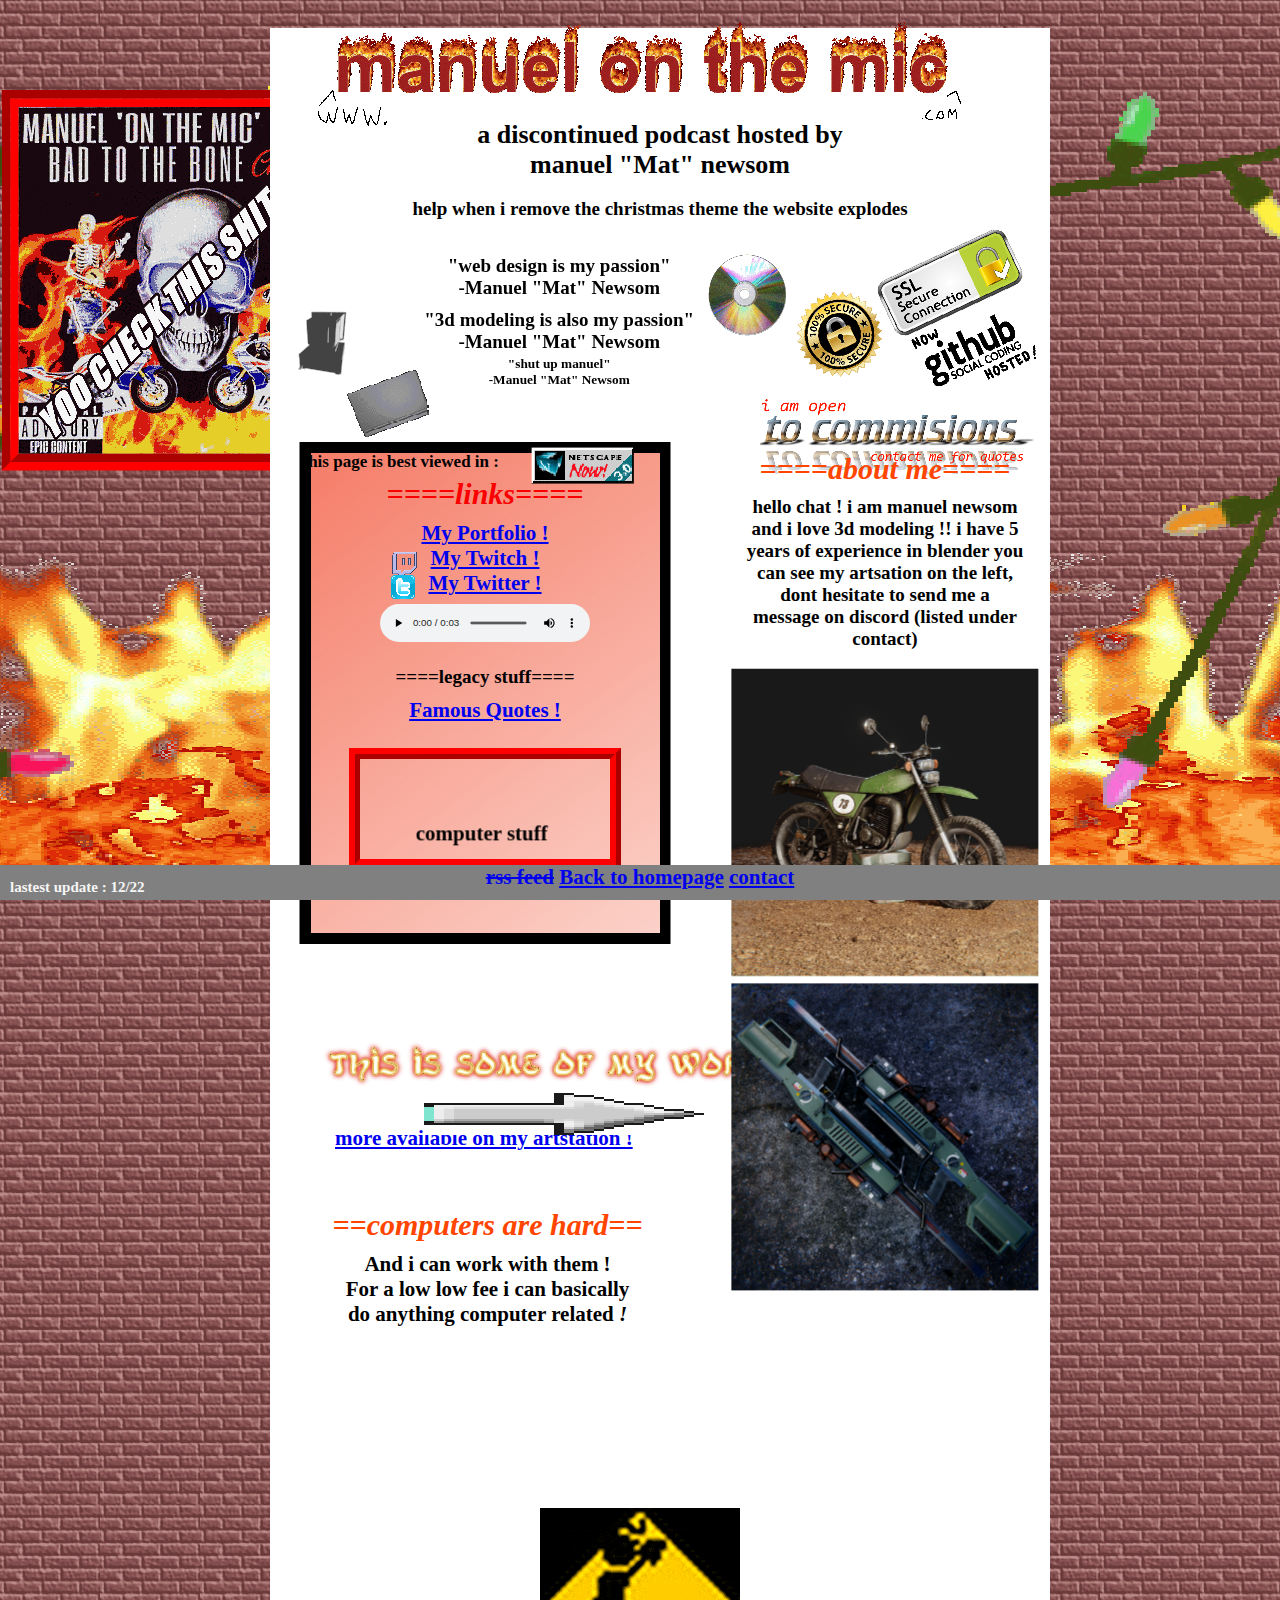
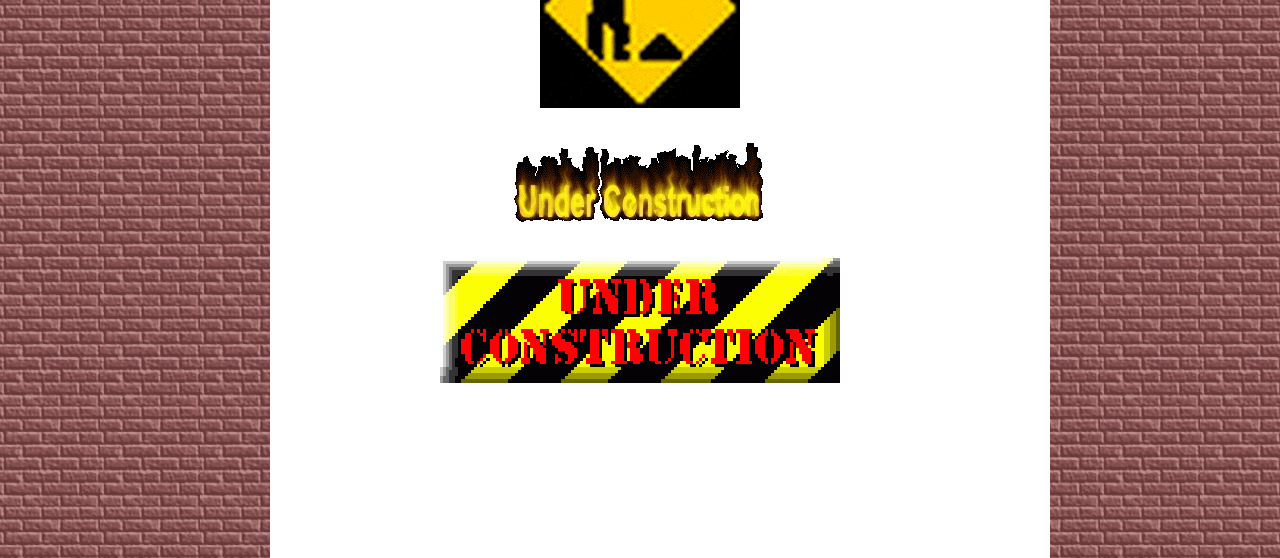
<file: index.html>
<!DOCTYPE html>
<html>

<head>
  <link href="style.css" rel="stylesheet">
  <link rel="shortcut icon" type="png" href="favicon.png" />
  <meta charset="utf-8">
  <title>Manuel On The Mic</title>
  <!-- Global site tag (gtag.js) - Google Analytics -->
  <script async src="https://www.googletagmanager.com/gtag/js?id=G-G5KHE1MGMR"></script>
  <script>
    window.dataLayer = window.dataLayer || [];

    function gtag() {
      dataLayer.push(arguments);
    }
    gtag('js', new Date());

    gtag('config', 'G-G5KHE1MGMR');
  </script>
  <script id="forcedesk">
    var viewMode = getCookie("view-mode");
    if (viewMode == "desktop") {
      viewport.setAttribute('content', 'width=1024');
    } else if (viewMode == "mobile") {
      viewport.setAttribute('content', 'width=1024');
    }
  </script>
</head>


<body>

  <div id="christmas">
    <!--do not remove--> 
    <img src="lights.gif" id="lights" width="1900" height="1500">
  </div>
  
  <!--
  <div id="halloween">
    <img src="1364571796hangingskeletonanimation-7.gif" style="left: 20%;scale: 200%;top: 10%;" alt="">
    <img src="935635457skeleton-animated-gif.gif" style="left: 90%;scale: 200%;top: 70%;" alt="">
    <img src="scaryhalloween-halloween-funny.gif" style="left: 20%;scale: 150%;top: 70%;border:2mm groove red ;" alt="">
    <img src="fantasma-ghost.gif" style="left: 90%;scale: 150%;top: 20%;border:2mm groove red ;" alt="">
  </div>
  --> 

  <div id="ad" style="position:absolute;left: 15%;scale: 10%;top: 10%;">
    <a href="https://www.youtube.com/watch?v=-4d0k8G4uXs">
    <img src="bad to the bone covers.png" style="border:45mm groove red;" alt="">
    </a>
  </div>

  <div id="foreground" ;>

    <div id="header">
      <h1>a discontinued podcast hosted by <br> manuel "Mat" newsom</h1>
      <p>help when i remove the christmas theme the website explodes </p>
    </div>

    <div id="sslsecure" ;>
      <img src="sslsecure.png">
    </div>
    <div id="github">
      <img src="now github hosted.png">
    </div>
    <div id="computergif" style="position: absolute;left: 5%;top: 12%;">
      <img src="desktopspin.gif" alt="">
      <img style="scale: 0.4;" src="laptopspin.gif" alt="">
      <img style="scale:0.2;transform: translate(189%, -250%);" src="cd.webp" alt="">
    </div>
    <div id="netscape" style="position: absolute;left: 1%;top: 19%;">
      <p style="color: black; font-size: 17px;">this page is best viewed in :<a
          href="https://www.google.com/chrome/"><img style="scale: 0.18; transform: translate(-100%,-240%);"
            src="netscape.gif" alt=""></a></p>
    </div>
    <img src="comisions.png" style="position: absolute;left: 45%;transform: scale(0.5);top: 15%;">

    <div style="text-align:center">
      <br>
      <div></div>
      <p style="text-align: center;transform: translate(-16%,0)">"web design is my passion" <br>
        -Manuel "Mat" Newsom
      <p style="text-align: center;transform: translate(-16%,0)">"3d modeling is also my passion" <br>
        -Manuel "Mat" Newsom
      <p style="text-align: center;transform: translate(-16%,-30%) scale(0.7)">"shut up manuel" <br>
        -Manuel "Mat" Newsom
      <div id="maintext">
        <br>
        <img src="cadre.png" style="z-index: -1;">
        <br>
        <p style="font-size: 30px; font-style: italic; color: rgb(250, 0, 0) ;">====links====</p>
        <a href="https://www.artstation.com/manuelonthemic">My Portfolio !</a><br>
        <a href="https://www.twitch.tv/manuelonthelive">My Twitch !</a><img
          style="transform: translate(-193px,-94px) scale(0.12) ;" src="twclogo.png"><br>
        <a href="https://twitter.com/manuelnewsom">My Twitter !<img
            style="transform: translate(-282px,-184px) scale(0.06) ;" src="twtlogo.png"> </a><br>
        <audio controls autoplay style="transform: scale(0.7); color: red">
          <source src="meat.mp3" type="audio/mpeg">
          Your browser does not support the audio element.
        </audio>
        <p>====legacy stuff====</p>
        <a href="famous-quotes.html">Famous Quotes !</a> <br />
        <br>
        <marquee direction="down" width="250" height="100" behavior="alternate" style="border:3mm ridge red ;">
          <marquee behavior="alternate">
            computer stuff
          </marquee>

        </marquee>

      </div>

      <div id="terciarytext">
        <div><img src="someofmywork.png" alt="this is some of my work"
            style="scale: 0.4; transform: translate(-0%, -100%);left: -120%;">
          <img src="arrow.gif" alt="arrow.gif" style="transform: scale(1,0.2) translate(-0%,-100%);left: 30%;">
        </div>
        <br>
        <br>
        <br>
        <a href="https://www.artstation.com/manuelonthemic">more available on my artstation !</a>
      </div>
      <div id="textfour">
        <p style="font-size: 30px; font-style: italic; color: orangered ;">==computers are hard==</p>
        And i can work with them ! <br>
        For a low low fee i can basically <br>
        do anything computer related <i>!</i>
      </div>

      <div id="secondarytext">
        <br>
        <p style="font-size: 30px; font-style: italic; color: orangered ;">====about me====</p>
        <p style="font-family:'Times New Roman', Times, serif">hello chat ! i am manuel newsom and i love 3d
          modeling !! i have 5 years of experience in
          blender you can see my artsation on the left, dont hesitate to send me a message on discord (listed
          under contact)</p>
        <div style="scale: 0.3;image-rendering: auto;"> <img style="image-rendering: auto;" src="render 4.png" alt="">
          <br>
          <img style="transform: translate(-50%,100%);image-rendering: auto;" src="thumbnail3low.png" alt="">
        </div>

      </div>
    </div>
  </div>

  <div id="logo">
    <img src="logo overlay.png" alt="logooverlay">
    <img src="manuel.gif" alt="logo">
    <!--<img src="helloween.png" style="scale: 40%;transform: translate(-492px,152px); z-index: 1;" alt="">--> 
  </div>

  <div style="margin-top: +0;">
    <img src="under construction text.gif" alt="under construction" style="margin-top: +1850px;">
    <img src="under construction.gif" alt="under construction" style="margin-top: +1500px;">
    <img src="fire-under-construction-animation.gif" alt="under construction" style="margin-top: +1700px;">
  </div>

</body>

<div id="footer" style="text-align: center;">
  <a href="rss.xml" style="text-decoration-line: line-through ;">rss feed</a>
  <a href="index.html">Back to homepage</a>
  <a href="contact.html">contact</a>
  <p style="position: fixed; left: 0%; bottom: -16%; color: whitesmoke; font-size: 15px;">lastest update : 12/22</p>
</div>

<div id="fire">
  <img src="fire2.gif" width="90%" height="800" style="bottom: -100%; position: absolute; z-index: 1">
  <img src="fire4.gif" width="110%" height="300" style="bottom: -100%;position: absolute; z-index: 1">
  <img src="fire3.gif" width="110%" height="400" style="bottom: -100%; position: absolute; z-index: 1">
  <img src="fire4.gif" width="110%" height="200" style="bottom: -100%;position: absolute; z-index: 1">
</div>


</html>
</file>
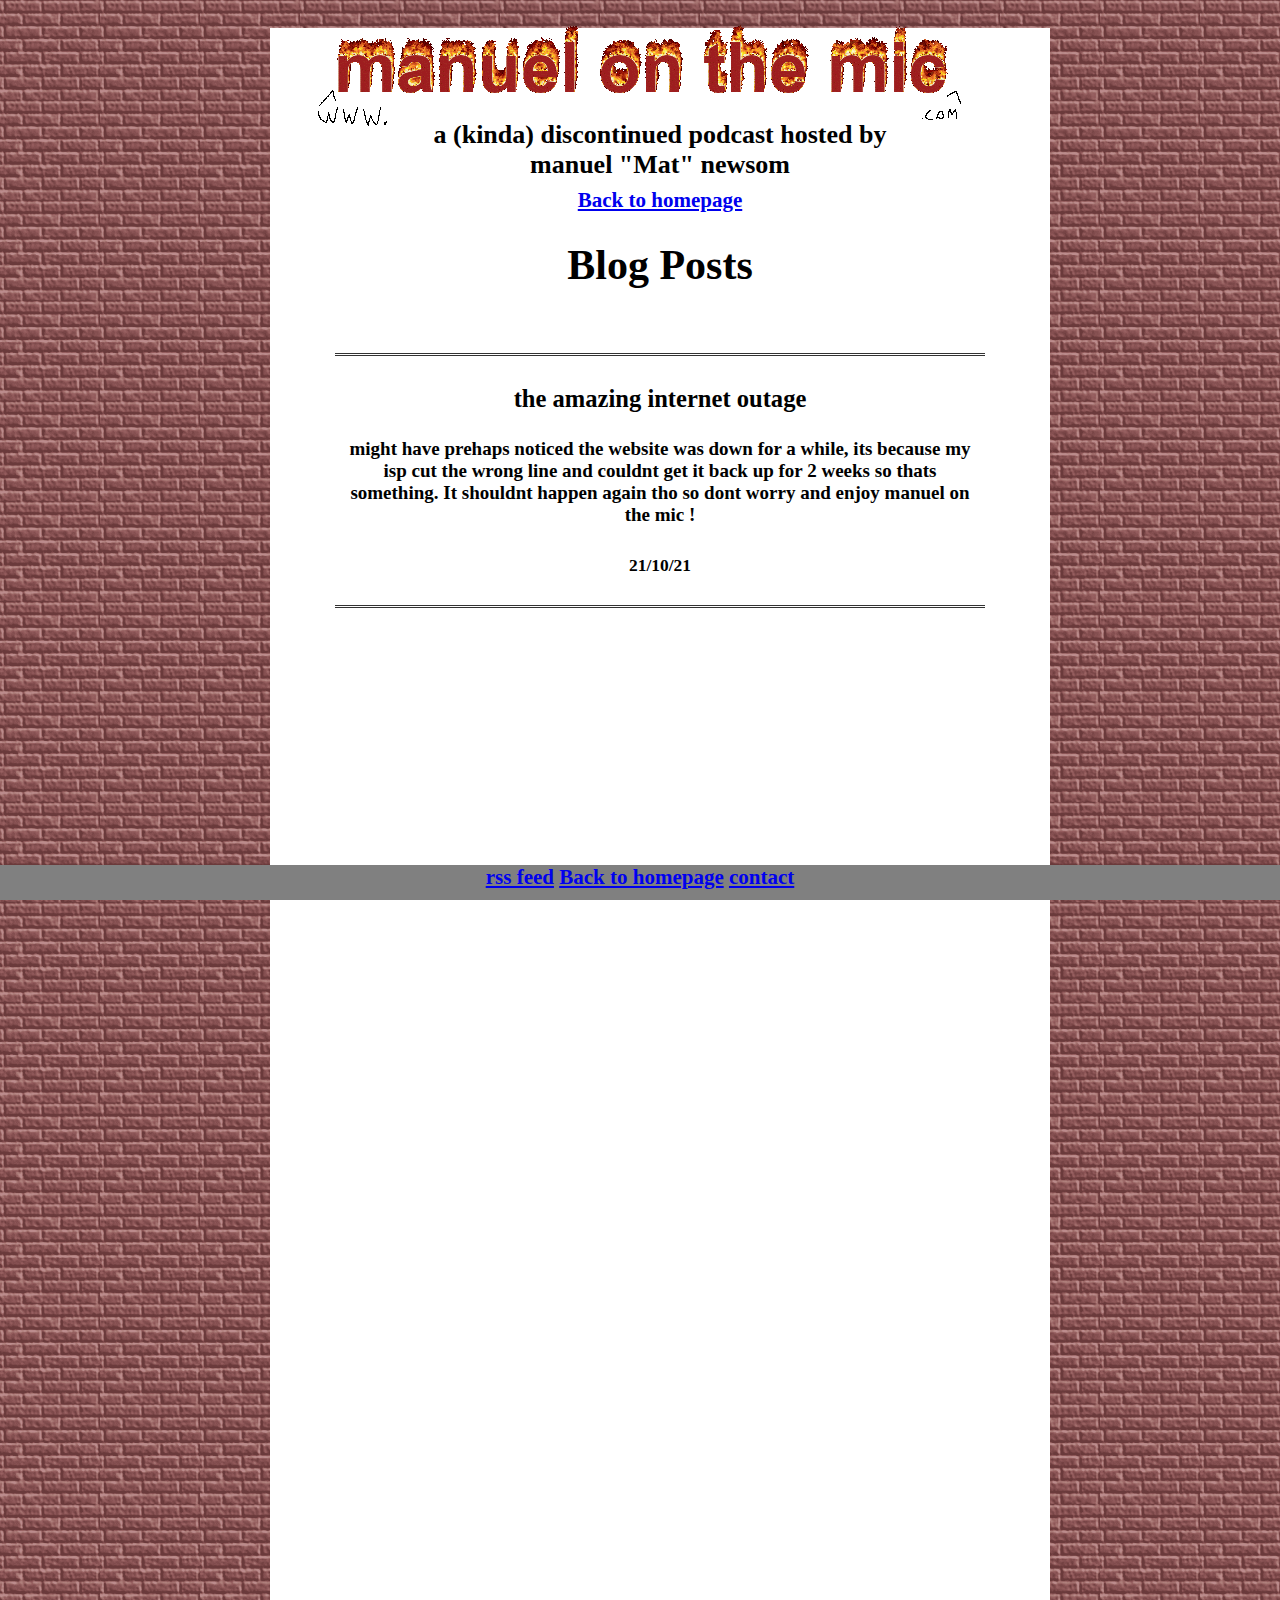
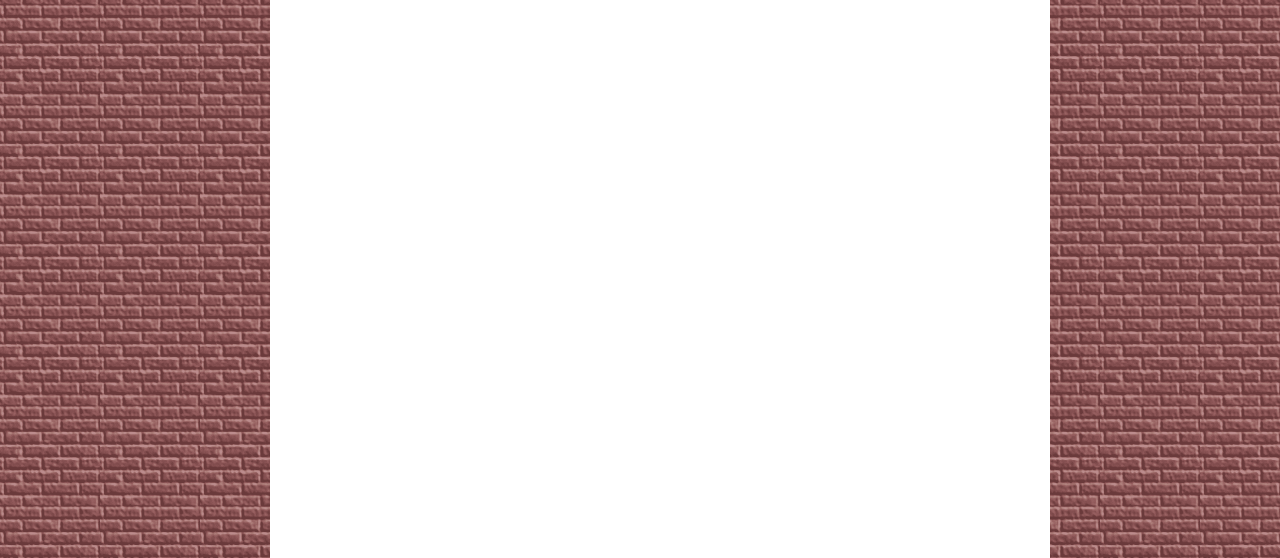
<file: blog.html>
<!DOCTYPE html>
<html>

<head>
  <link href="style.css" rel="stylesheet">
  <link rel="shortcut icon" type="png" href="favicon.png" />
  <meta charset="utf-8">
  <title>Manuel On The Mic</title>
</head>

<body>
  <div id=foreground>
    <div id="header">
      <h1>a (kinda) discontinued podcast hosted by <br> manuel "Mat" newsom</h1>
    </div>
    <div style="text-align:center">
      <a href="index.html">Back to homepage</a>
      <h1>Blog Posts</h1> <br>
      <hr>
      <h3>the amazing internet outage</h3>
      <p>might have prehaps noticed the website was down for a while, its because my isp cut the wrong line and couldnt get it back up for 2 weeks so thats something. It shouldnt happen again tho so dont worry and enjoy manuel on the mic !</p>
      <h5>21/10/21</h5>
      <hr>
    </div>
  </div>
  </div>
  <div id="logo">
    <img src="logo overlay.png" alt="logooverlay">
    <img src="manuel.gif" alt="logo">
  </div>
  <div id="footer" style="text-align: center;">
    <a href="rss.xml">rss feed</a>
    <a href="index.html">Back to homepage</a>
    <a href="contact.html">contact</a>
  </div>
</body>

</html>
</file>
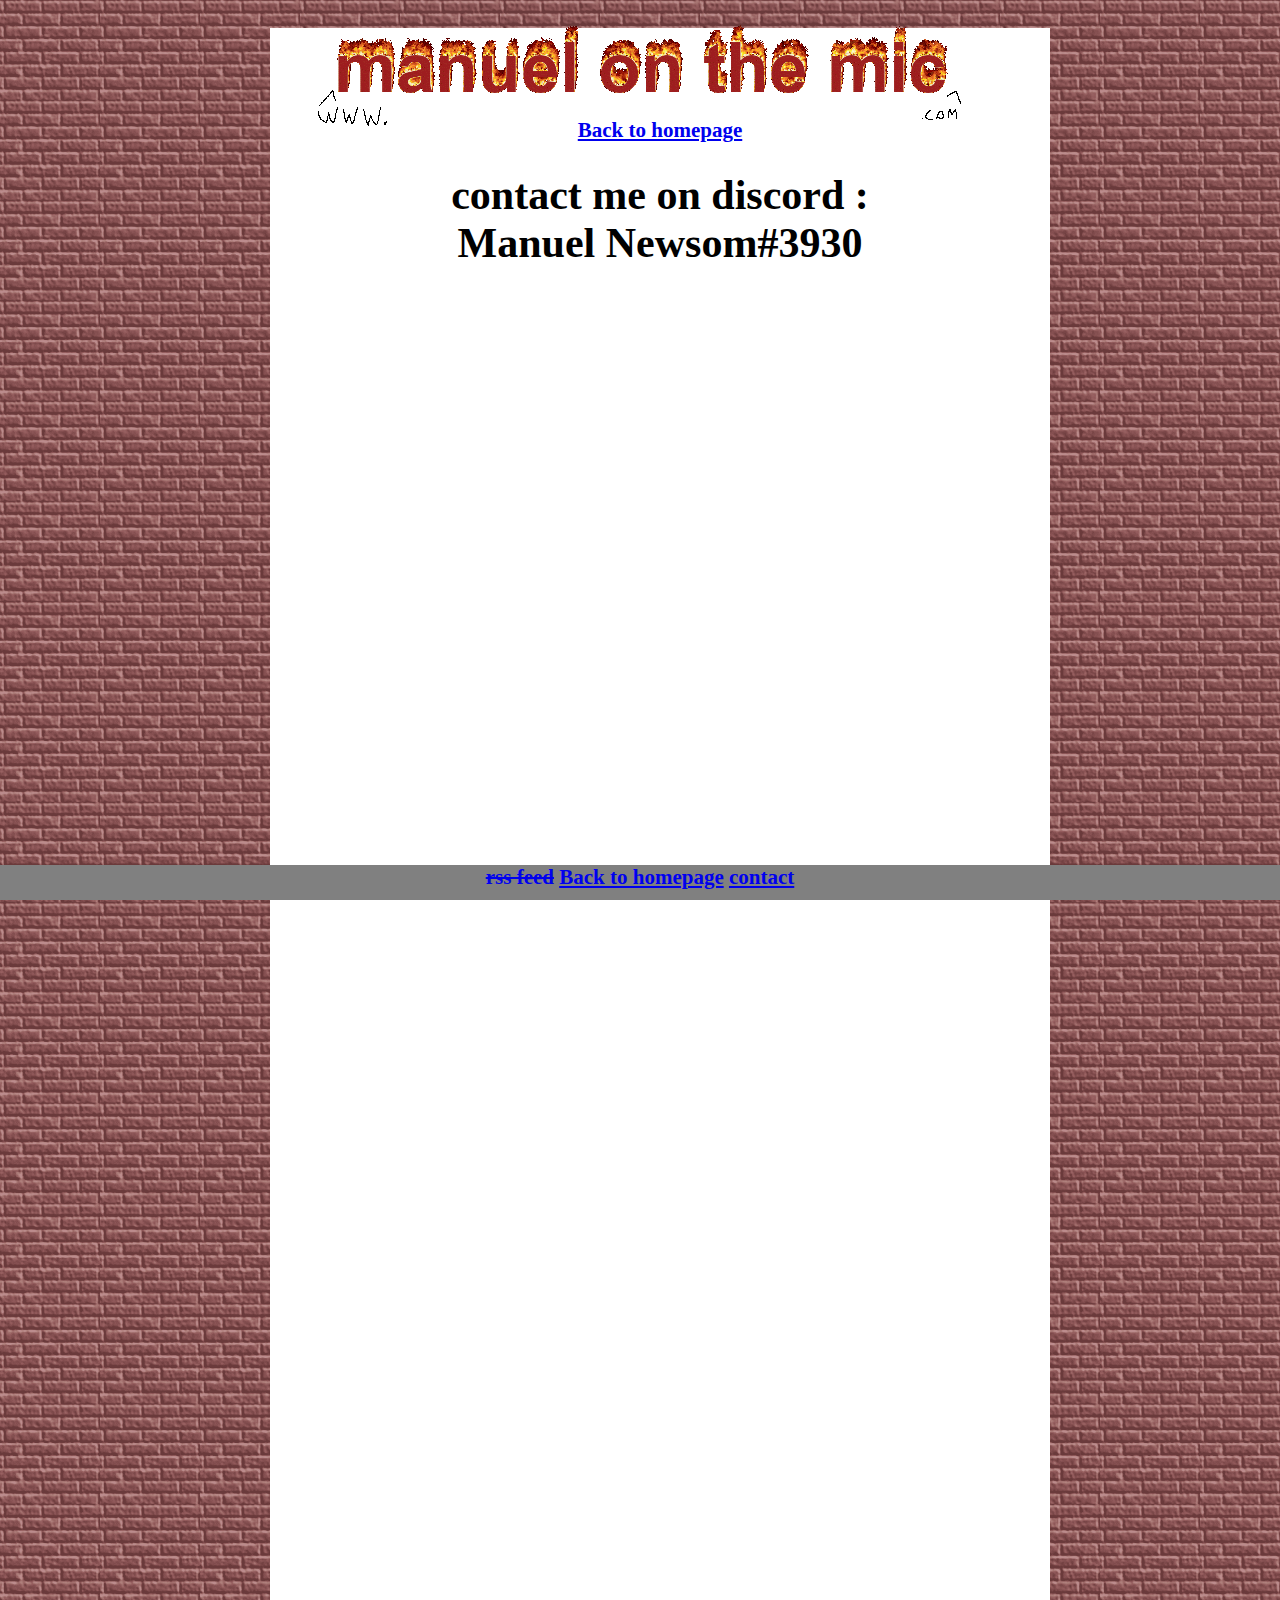
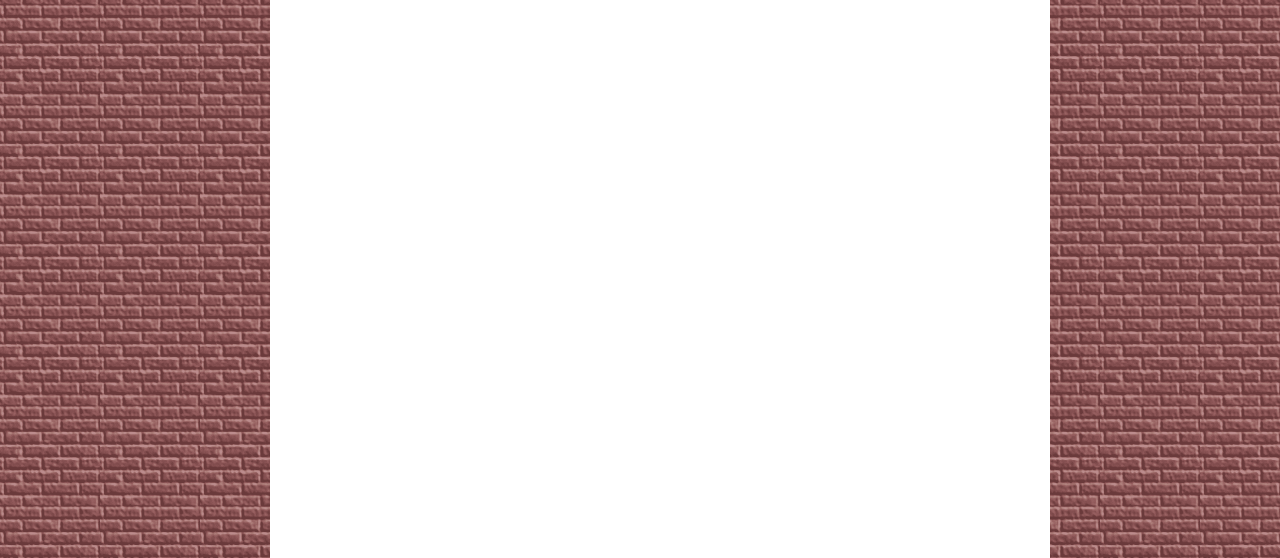
<file: contact.html>
<!DOCTYPE html>
<html>

<head>
  <link href="style.css" rel="stylesheet">
  <link rel="shortcut icon" type="png" href="favicon.png"/>
  <meta charset="utf-8">
  <title>Manuel On The Mic</title>
</head>

<body>
  
  <div id=foreground>
    <div id="header">
       </div>
         <div style="text-align:center"> 
          <br>   
           <a href="index.html">Back to homepage</a>
           <h1>contact me on discord :<br> Manuel Newsom#3930</a></h1> <br>
           </div>
       </div>
      </div>
  </div>
  <div id="logo">
    <img src="logo overlay.png" alt="logooverlay">
    <img src="manuel.gif" alt="logo">
    
  </div>
  <div id="footer" style="text-align: center;">
    <a href="rss.xml"style="text-decoration-line: line-through ;">rss feed</a>
    <a href="index.html">Back to homepage</a>
    <a href="contact.html">contact</a>
  </div>

</body>

</html>
</file>
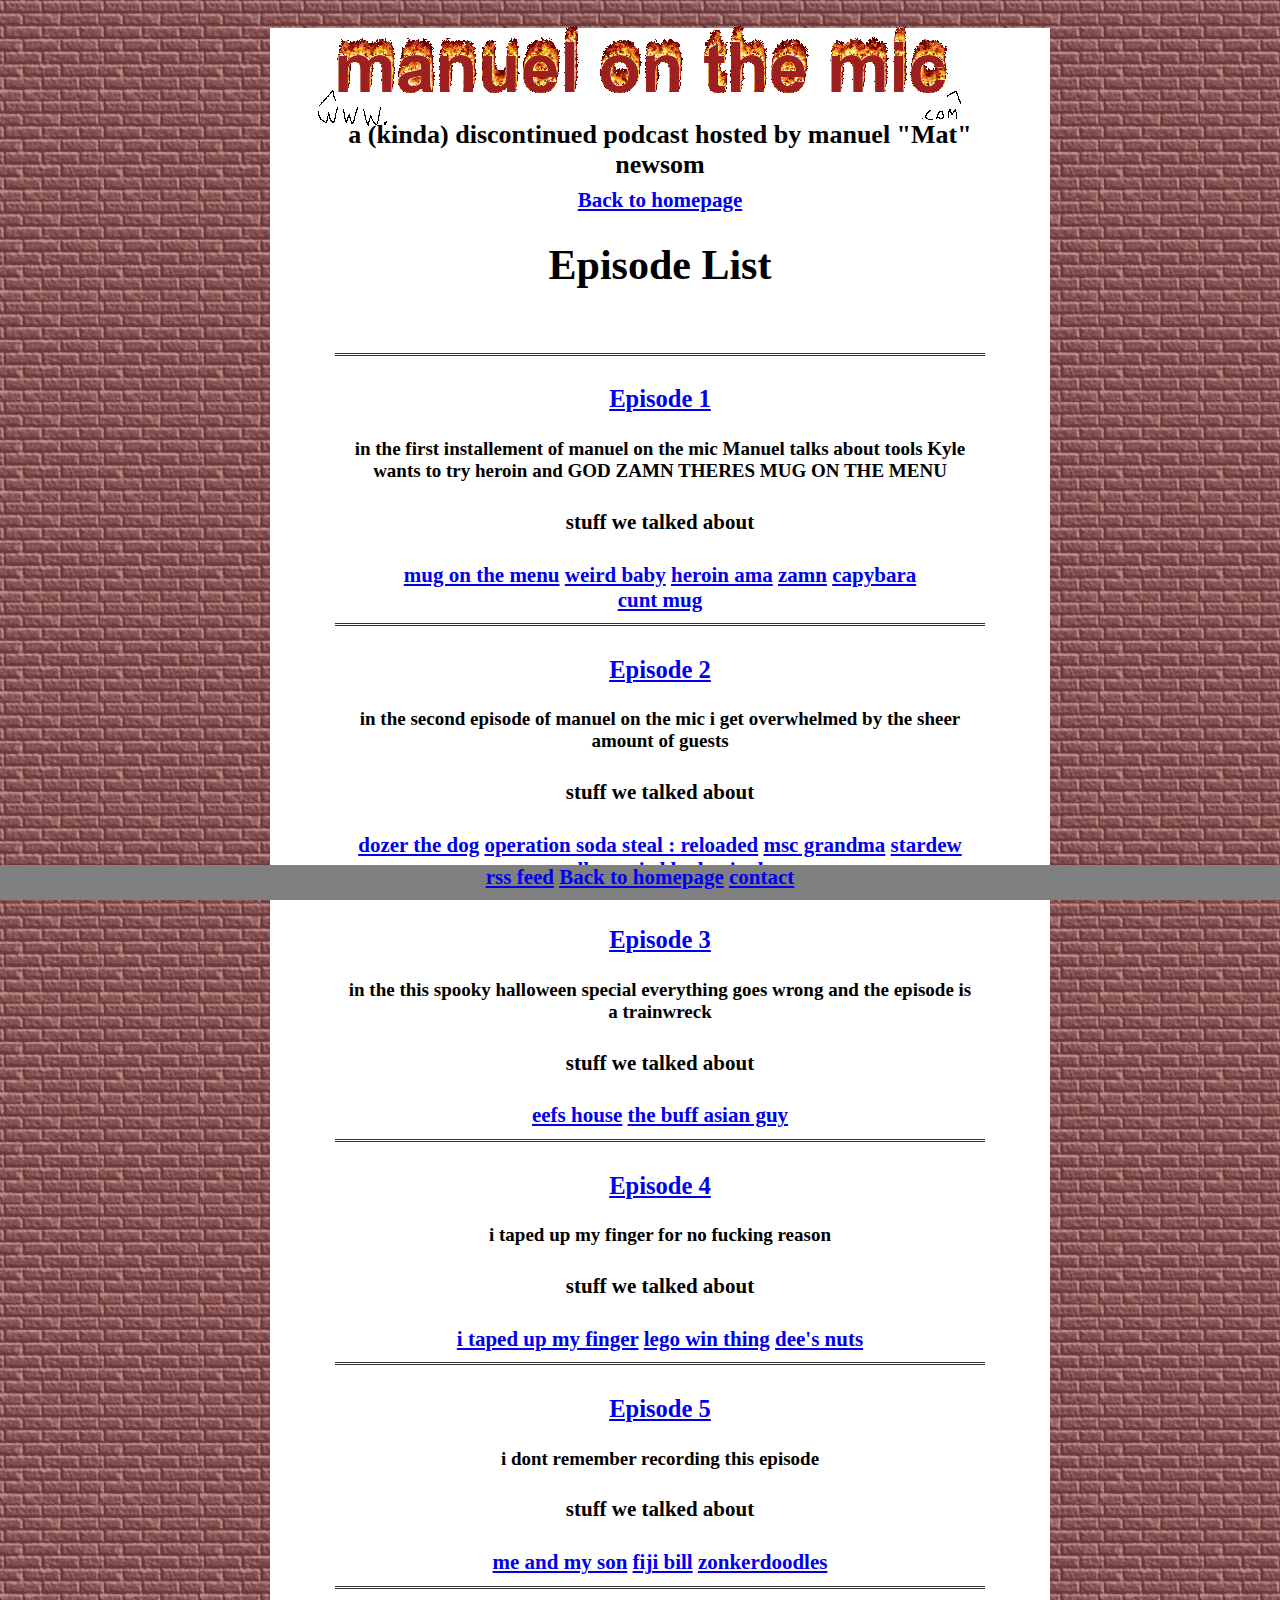
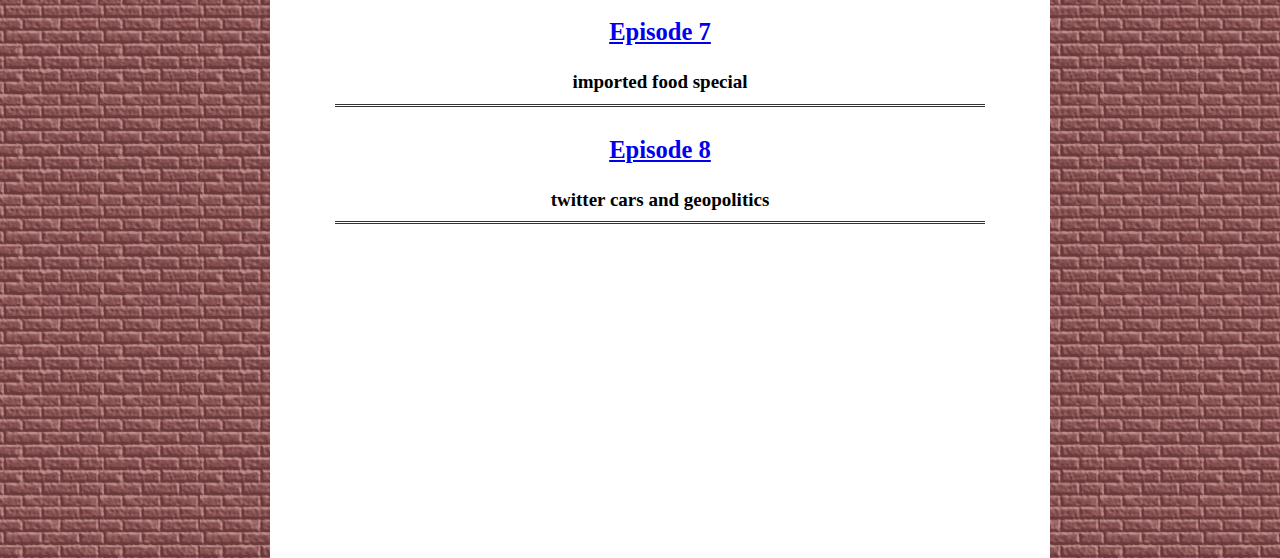
<file: episode-list.html>
<!DOCTYPE html>
<html>

<head>
  <link href="style.css" rel="stylesheet">
  <link rel="shortcut icon" type="png" href="favicon.png" />
  <meta charset="utf-8">
  <title>Manuel On The Mic</title>
</head>

<body>
  <div id=foreground>
    <div id="header">
      <h1>a (kinda) discontinued podcast hosted by manuel "Mat" newsom</h1>
    </div>
       <div style="text-align:center">
      <a href="index.html">Back to homepage</a>
      <h1>Episode List</h1> <br>
      <hr>
      <h3><a href="episodes/episode1/episode_1_edited_280921.mp3">Episode 1</a></h3>
      <p>in the first installement of manuel on the mic Manuel talks about tools Kyle wants to try heroin and GOD ZAMN
        THERES MUG ON THE MENU</p>
      <h4>stuff we talked about</h4>
      <a href="episodes/episode1/mugsonthemenu.png">mug on the menu</a>
      <a href="episodes/episode1/weirdlookingbaby.png">weird baby</a>
      <a href="https://www.reddit.com/r/IAmA/comments/9ohdc/2_weeks_ago_i_tried_heroin_once_for_fun_and_made/">heroin
        ama</a>
      <a href="episodes/episode1/zamn.png">zamn</a>
      <a href="https://youtu.be/UZeaR2N4l8c">capybara</a><br>
      <a href="episodes/episode1/cunt mug.png">cunt mug</a>
      <hr>
      <h3><a href="episodes/episode2/episode_2_edited_241021.mp3">Episode 2</a></h3>
      <p>in the second episode of manuel on the mic i get overwhelmed by the sheer amount of guests</p>
      <h4>stuff we talked about</h4>
      <a href="episodes/episode2/dozer.jpg">dozer the dog</a>
      <a href="episodes/episode2/operationsodasteal.jpg">operation soda steal : reloaded</a>
      <a href="episodes/episode2/mscgrandma.png">msc grandma</a>
      <a href="episodes/episode2/stardewbed.png">stardew valley weird bed</a>
      <a href="episodes/episode2/urinal.png">urinal</a>
      <hr>
      <h3><a href="episodes/episode3/episode_3_edited_281221.mp3">Episode 3</a></h3>
      <p>in the this spooky halloween special everything goes wrong and the episode is a trainwreck</p>
      <h4>stuff we talked about</h4>
      <a href="episodes/episode3/eefshouse.png">eefs house</a>
      <a href="episodes/episode3/thatonebuffasianguy.png">the buff asian guy</a>
      <hr>
      <h3><a href="episodes/episode4/episode_4_edited-021121.mp3">Episode 4</a></h3>
      <p>i taped up my finger for no fucking reason</p>
      <h4>stuff we talked about</h4>
      <a href="episodes/episode4/myfingr.jpg">i taped up my finger</a>
      <a href="episodes/episode4/legowin.jpg">lego win thing</a>
      <a href="episodes/episode4/deznut.png">dee's nuts</a>
      <hr>
      <h3><a href="episodes/episode5/episode5091121.mp3">Episode 5</a></h3>
      <p>i dont remember recording this episode</p>
      <h4>stuff we talked about</h4>
      <a href="episodes/episode5/meandmyson.png">me and my son</a>
      <a href="episodes/episode5/fijibill.png">fiji bill</a>
      <a href="episodes/episode5/zonkerdoodles.png">zonkerdoodles</a>
      <hr>
      <h3><a href="L">Episode 7</a></h3>
      <p>imported food special</p>
      <hr>
      <h3><a href="episodes/episode8/episode8edited.mp3">Episode 8</a></h3>
      <p>twitter cars and geopolitics</p>
      <hr>
      </div>
    </div>
  </div>
  <div id="logo">
    <img src="logo overlay.png" alt="logooverlay">
    <img src="manuel.gif" alt="logo">
  </div>
  <div id="footer" style="text-align: center;">
    <a href="rss.xml">rss feed</a>
    <a href="index.html">Back to homepage</a>
    <a href="contact.html">contact</a>
  </div>
</body>

</html>
</file>
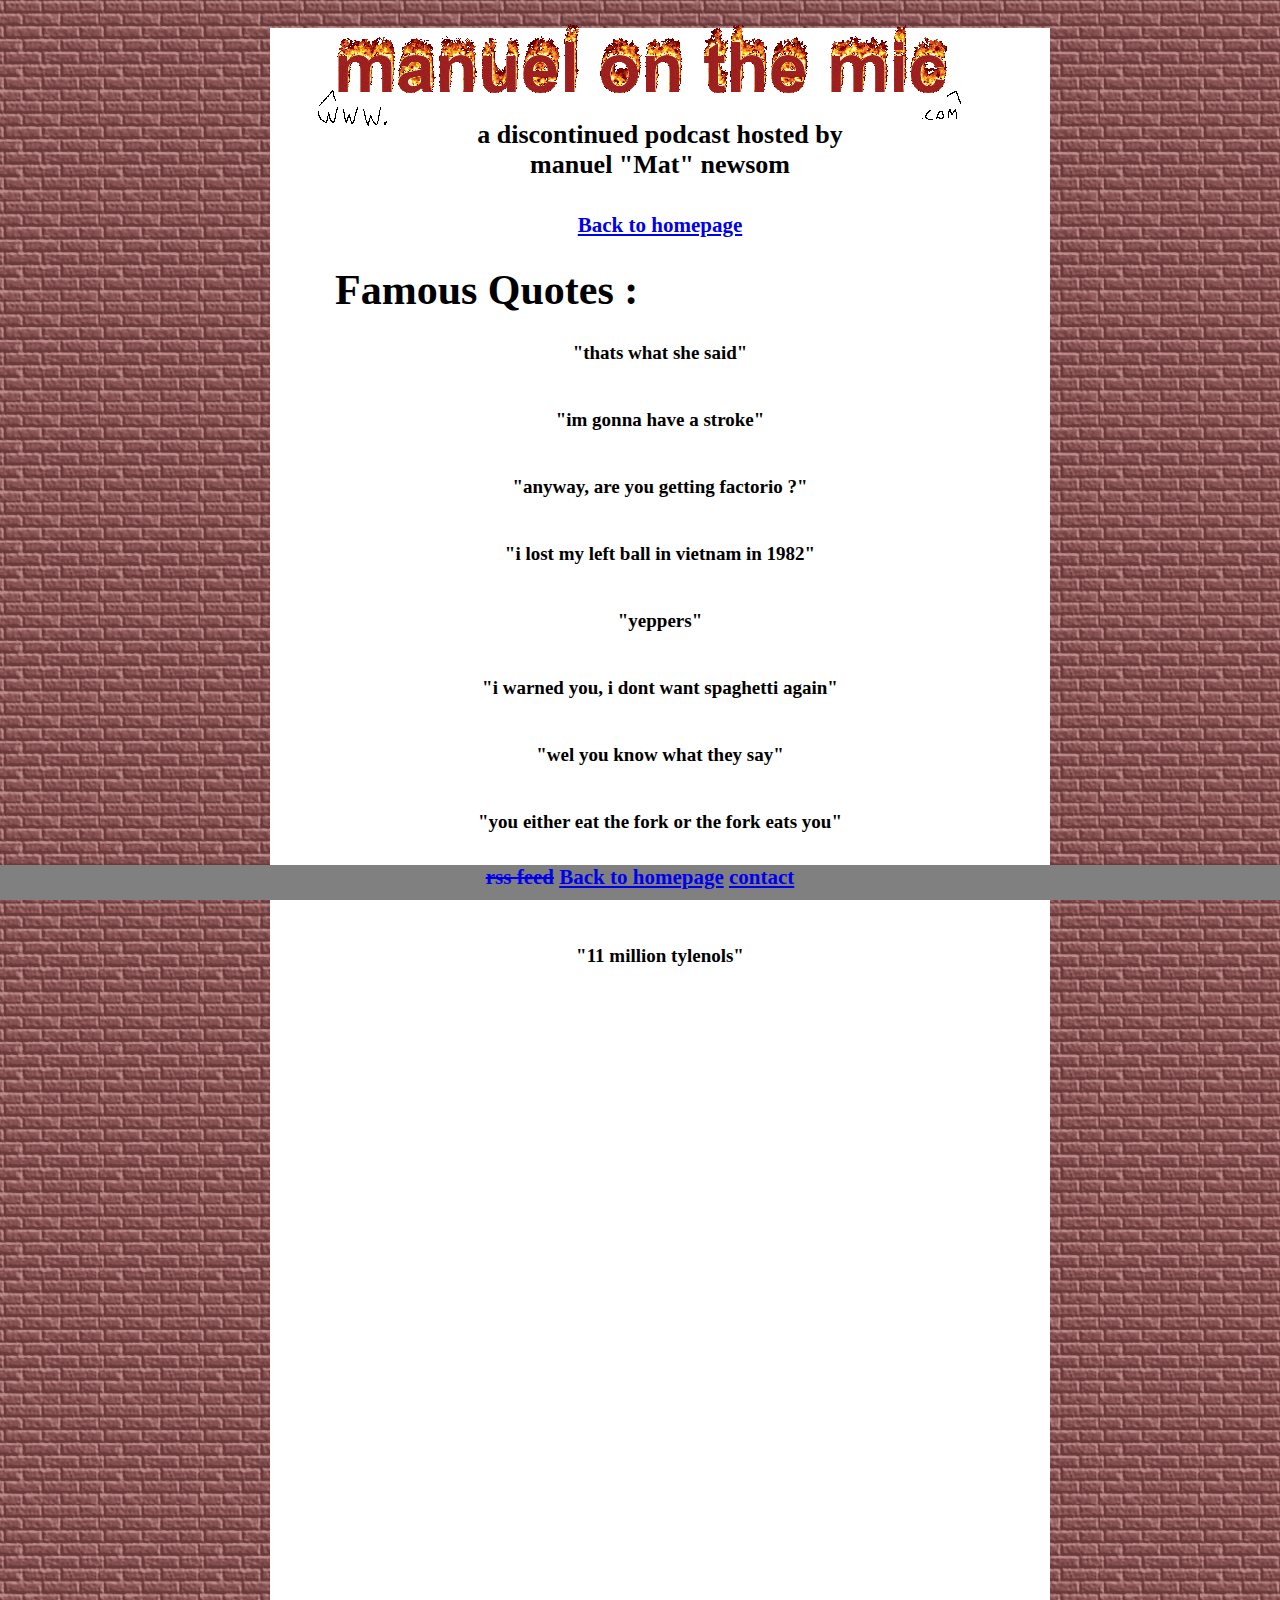
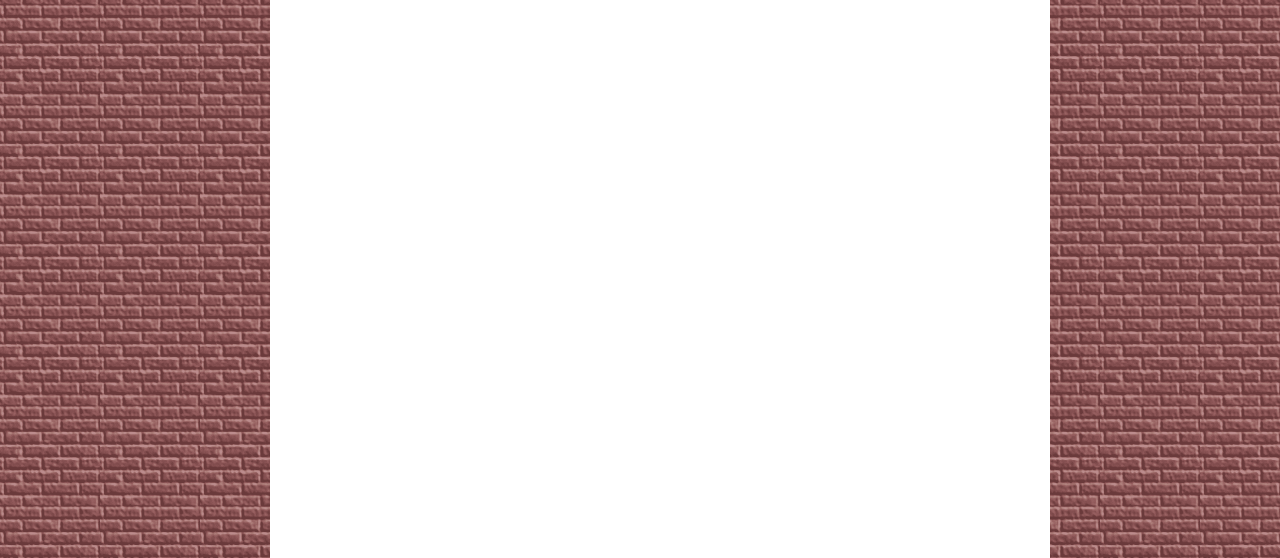
<file: famous-quotes.html>
<!DOCTYPE html>
<html>

<head>
  <link href="style.css" rel="stylesheet">
  <link rel="shortcut icon" type="png" href="favicon.png"/>
  <meta charset="utf-8">
  <title>Manuel On The Mic</title>
</head>

<body>
  <div id=foreground>
    <div id="header">
      <h1>a discontinued podcast hosted by <br> manuel "Mat" newsom</h1>
    </div>
      <br>
      <div style="text-align:center">    
        <a href="index.html">Back to homepage</a>
      </div>
      <h1>Famous Quotes :</h1>
      <p style="text-align: center;">"thats what she said"</p> <br>
      <p style="text-align: center;">"im gonna have a stroke"</p> <br>
      <p style="text-align: center;">"anyway, are you getting factorio ?"</p> <br>
      <p style="text-align: center;">"i lost my left ball in vietnam in 1982"</p> <br>
      <p style="text-align: center;">"yeppers"</p> <br>
      <p style="text-align: center;">"i warned you, i dont want spaghetti again"</p> <br>
      <p style="text-align: center;">"wel you know what they say"</p> <br>
      <p style="text-align: center;">"you either eat the fork or the fork eats you"</p> <br>
      <p style="text-align: center;">"sweaty balls"</p> <br>
      <p style="text-align: center;">"11 million tylenols"</p> <br>
    </div>
  </div>
  <div id="logo">
    <img src="logo overlay.png" alt="logooverlay">
    <img src="manuel.gif" alt="logo">
  </div>
  <div id="footer" style="text-align: center;">
    <a href="rss.xml" style="text-decoration-line: line-through ;">rss feed</a>
    <a href="index.html">Back to homepage</a>
    <a href="contact.html">contact</a>
  </div>
</body>

</html>
</file>
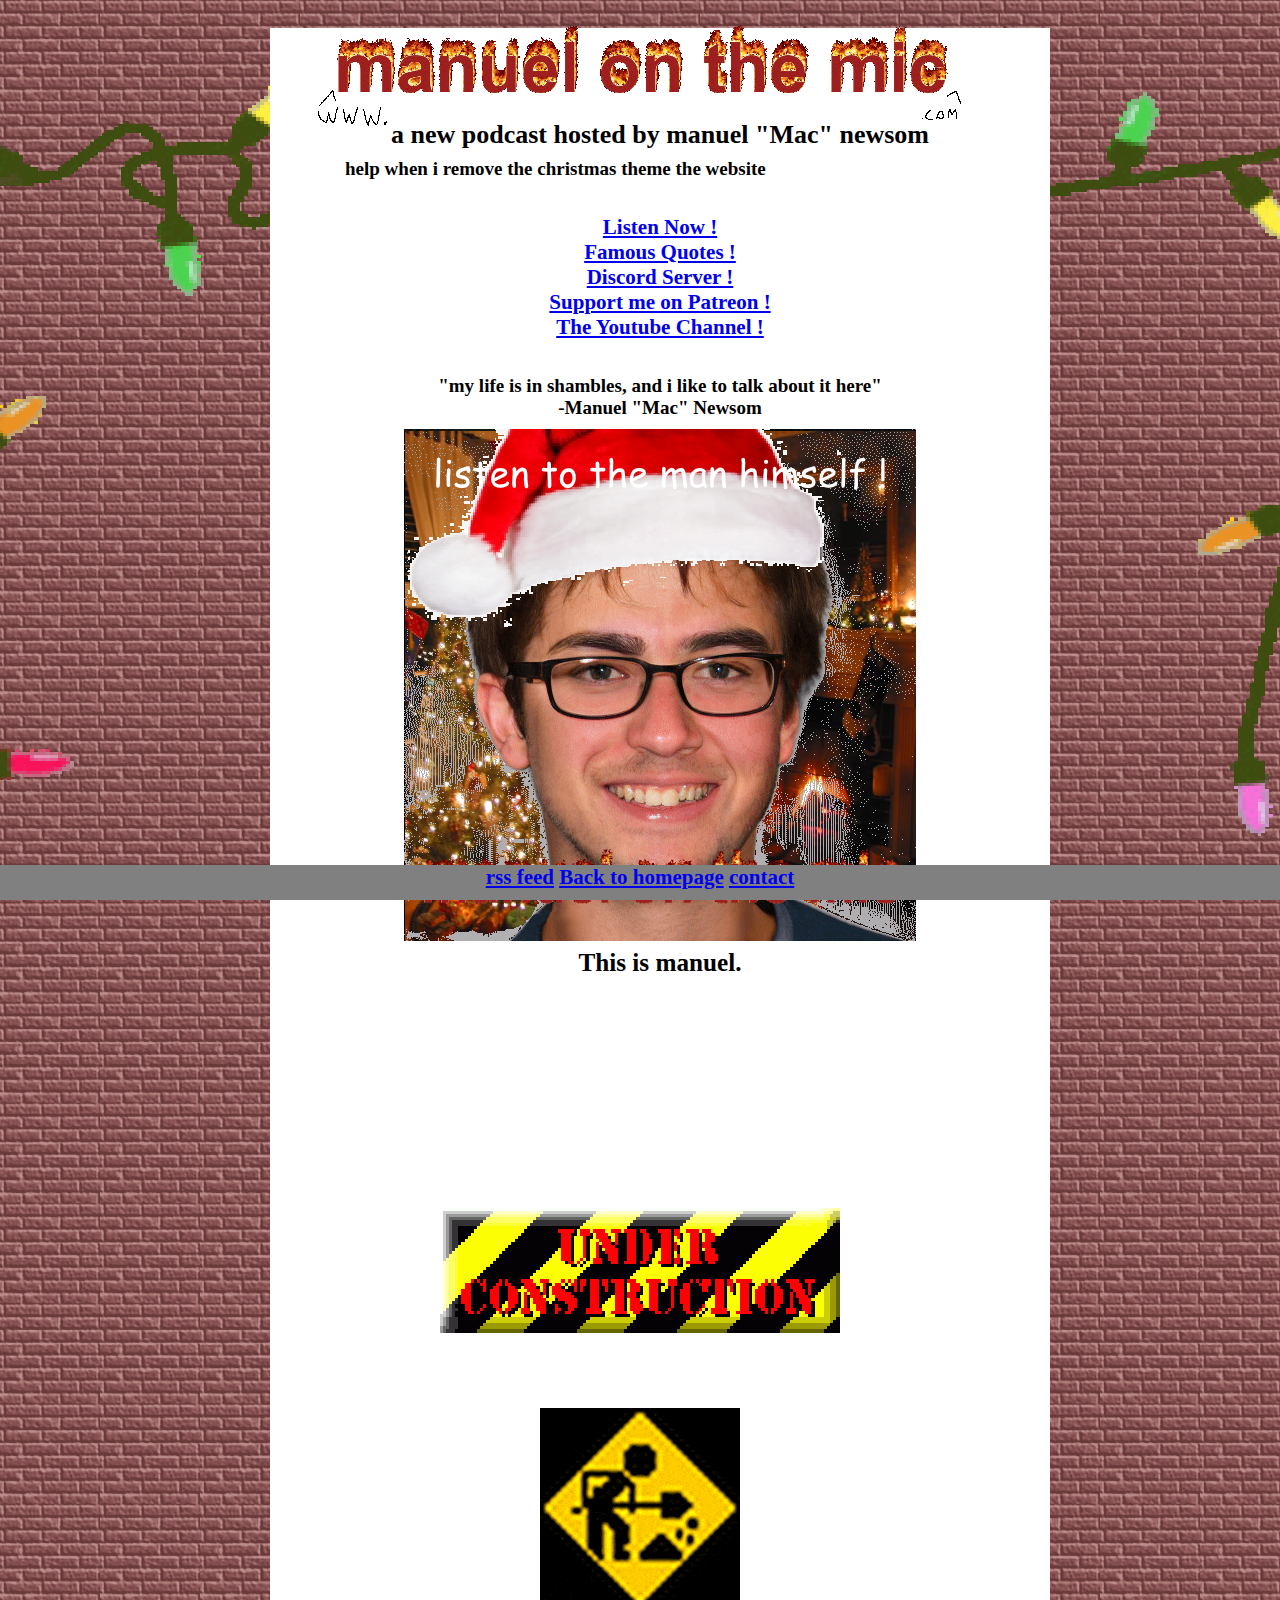
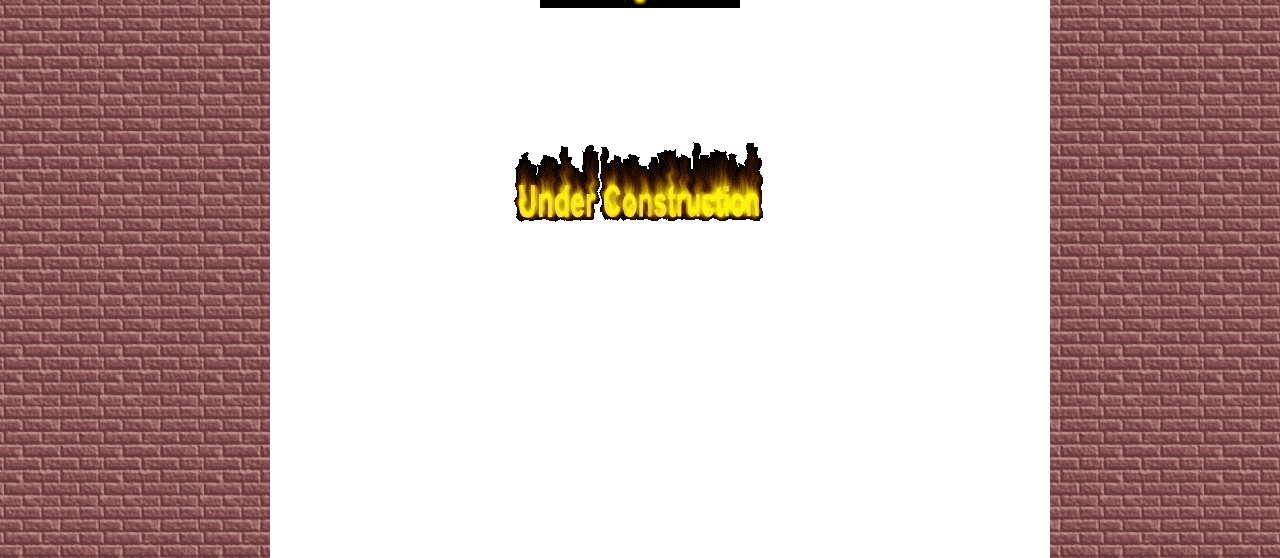
<file: index backup.html>
<!DOCTYPE html>
<html>

<head>
  <link href="style.css" rel="stylesheet">
  <link rel="shortcut icon" type="png" href="favicon.png" />
  <meta charset="utf-8">
  <title>Manuel On The Mic</title>
  <!-- Global site tag (gtag.js) - Google Analytics -->
  <script async src="https://www.googletagmanager.com/gtag/js?id=G-G5KHE1MGMR"></script>
  <script>
    window.dataLayer = window.dataLayer || [];

    function gtag() {
      dataLayer.push(arguments);
    }
    gtag('js', new Date());

    gtag('config', 'G-G5KHE1MGMR');
  </script>
</head>

<body>

  <div>
    <img src="lights.gif" id="lights" width="1900" height="1500">
  </div>

  <div id="foreground";>
    
    <div id="header">
      <h1>a new podcast hosted by manuel "Mac" newsom</h1>
    </div>
    <div id="main text">
      <p>help when i remove the christmas theme the website </p>
      <br>
      <div style="text-align:center">
        <a href="listen-now.html">Listen Now !</a> <br>
        <a href="famous-quotes.html">Famous Quotes !</a> <br>
        <a href="https://discord.gg/WMJ372UrmM">Discord Server !</a> <br>
        <a href="https://www.patreon.com/manuelonthemic">Support me on Patreon !</a> <br>
        <a href="https://www.youtube.com/channel/UCd8oB3A-dQaTYKXjd9GTSuA">The Youtube Channel !</a>
      </div>
      <br>
      <p style="text-align: center;">"my life is in shambles, and i like to talk about it here" <br>
        -Manuel "Mac" Newsom
      </p>
      <div>
        <img src="christmascoverartpng.png" alt="photo of manuel" width="512" height="512">
        <p style="text-align: center; transform: translate(0,520px); font-size: larger">This is manuel.</p>
      </div>
    </div>
  </div>
  <div id="logo">
    <img src="logo overlay.png" alt="logooverlay">
    <img src="manuel.gif" alt="logo">
  </div>

  <div>
    <img src="under construction text.gif" alt="under construction" style="margin-top: 1200px;">
    <img src="under construction.gif" alt="under construction" style="margin-top: 1400px;">
    <img src="fire-under-construction-animation.gif" alt="under construction" style="margin-top: 1700px;">
  </div>
  <div id="footer" style="text-align: center;">
    <a href="rss.xml">rss feed</a>
    <a href="index.html">Back to homepage</a>
    <a href="contact.html">contact</a>
  </div>
</body>

</html>
</file>
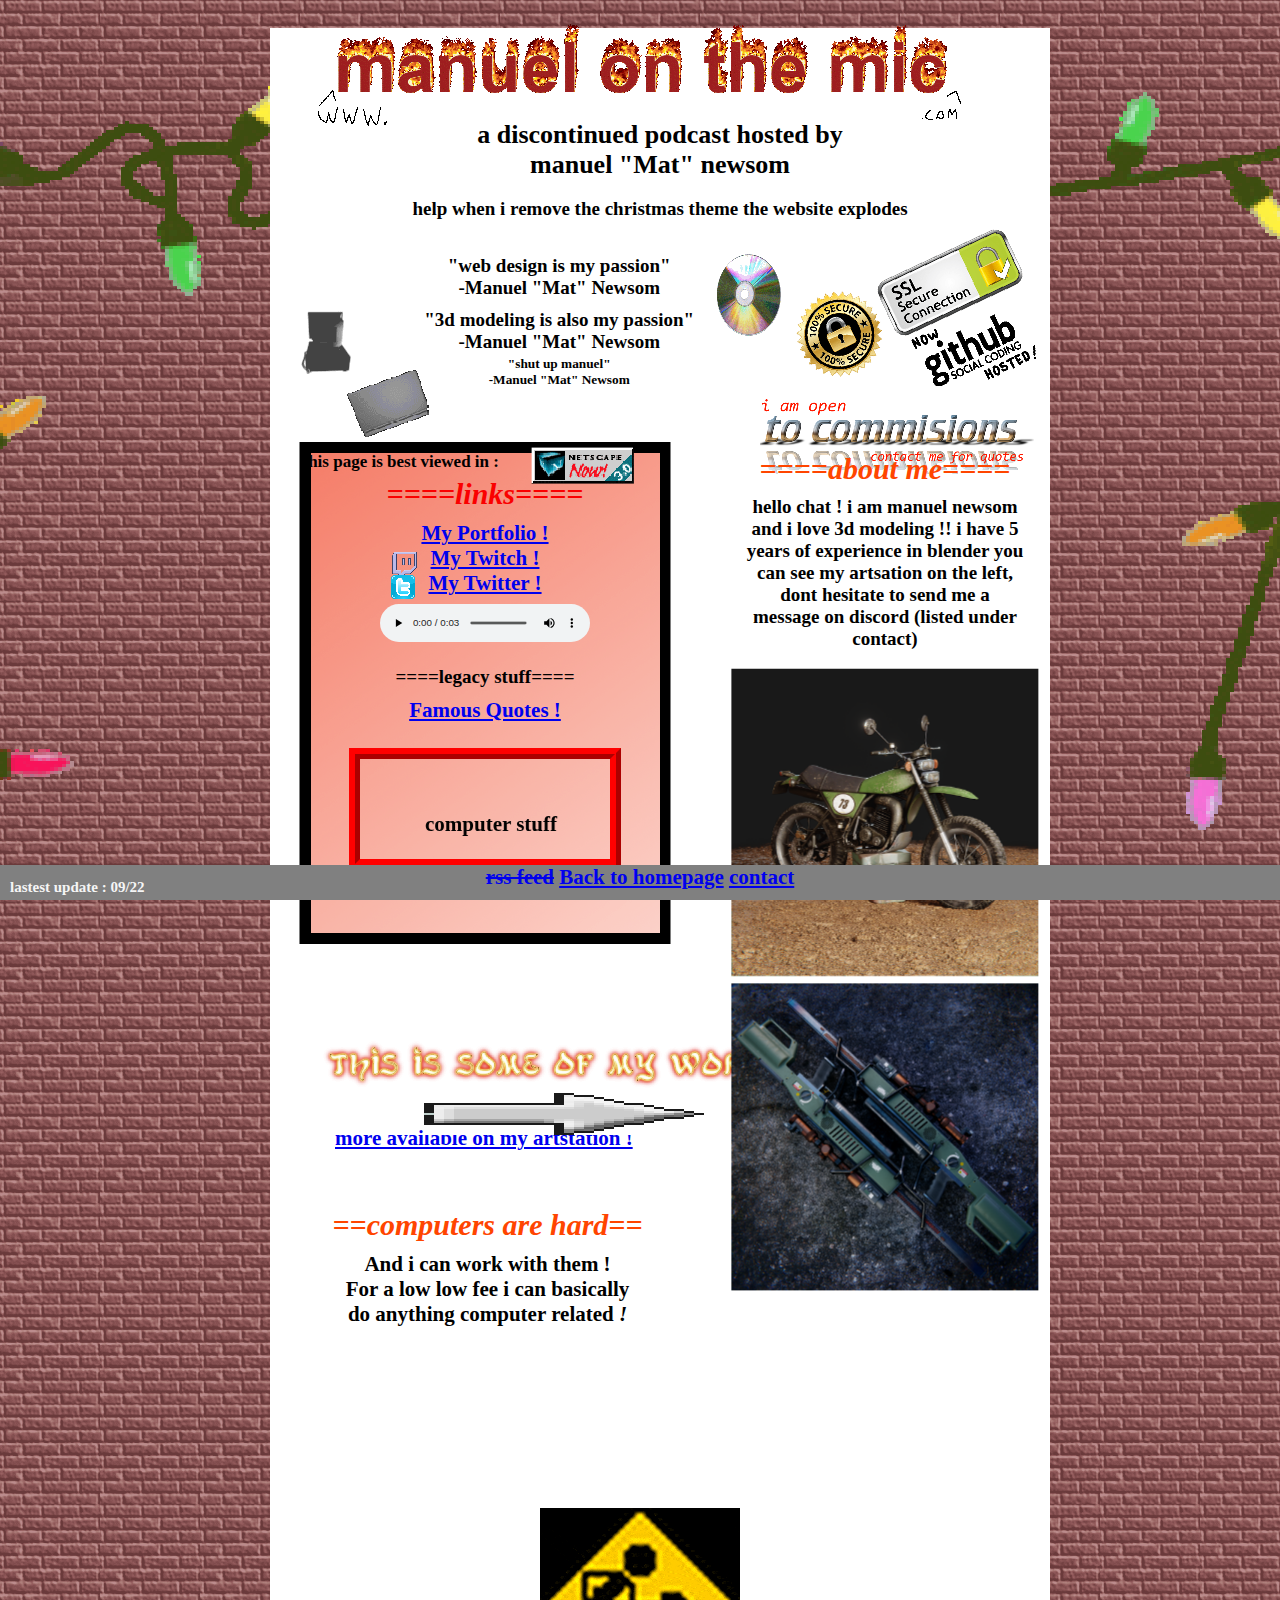
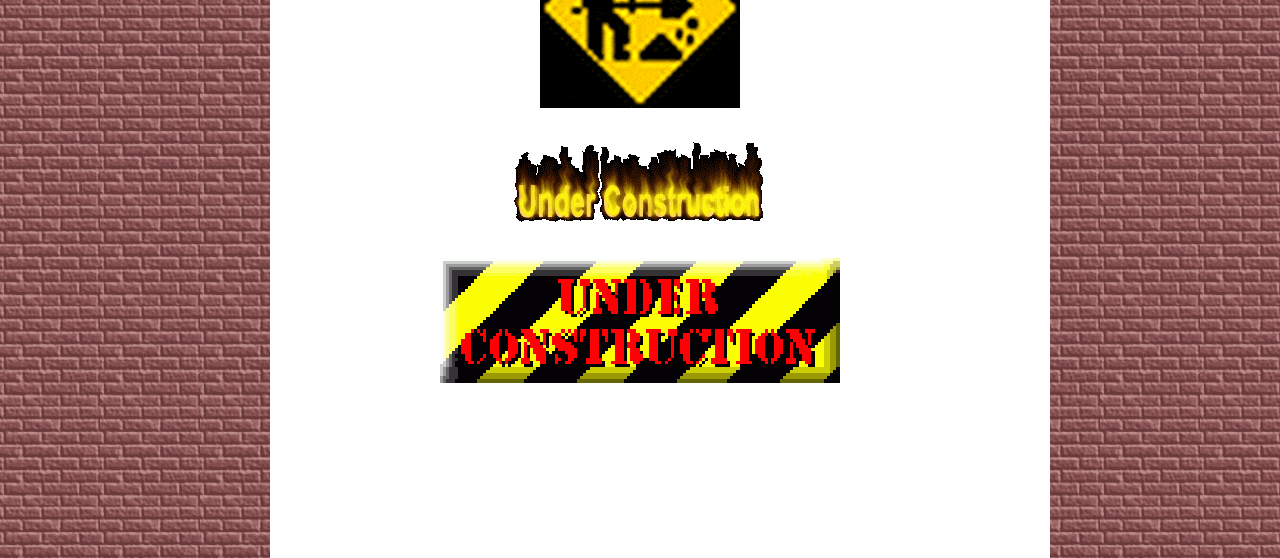
<file: index backup2.html>
<!DOCTYPE html>
<html>

<head>
  <link href="style.css" rel="stylesheet">
  <link rel="shortcut icon" type="png" href="favicon.png" />
  <meta charset="utf-8">
  <title>Manuel On The Mic</title>
  <!-- Global site tag (gtag.js) - Google Analytics -->
  <script async src="https://www.googletagmanager.com/gtag/js?id=G-G5KHE1MGMR"></script>
  <script>
    window.dataLayer = window.dataLayer || [];

    function gtag() {
      dataLayer.push(arguments);
    }
    gtag('js', new Date());

    gtag('config', 'G-G5KHE1MGMR');
  </script>
  <script id="forcedesk">
    var viewMode = getCookie("view-mode");
    if (viewMode == "desktop") {
      viewport.setAttribute('content', 'width=1024');
    } else if (viewMode == "mobile") {
      viewport.setAttribute('content', 'width=device-width,initial-scale=1.0,maximum-scale=1.0,user-scalable=no');
    }
  </script>
</head>

<body>

  <div id="christmas">
    <img src="lights.gif" id="lights" width="1900" height="1500">
  </div>
  
  <div>

  </div>
  <div id="foreground" ;>

    <div id="header">
      <h1>a discontinued podcast hosted by <br> manuel "Mat" newsom</h1>
      <p>help when i remove the christmas theme the website explodes </p>
    </div>

    <div id="sslsecure" ;>
      <img src="sslsecure.png">
    </div>
    <div id="github">
      <img src="now github hosted.png">
    </div>
    <div id="computergif" style="position: absolute;left: 5%;top: 12%;">
      <img src="desktopspin.gif" alt="">
      <img style="scale: 0.4;" src="laptopspin.gif" alt="">
      <img style="scale:0.2;transform: translate(189%, -250%);" src="cd.webp" alt="">
    </div>
    <div id="netscape" style="position: absolute;left: 1%;top: 19%;">
      <p style="color: black; font-size: 17px;">this page is best viewed in :<a
          href="https://www.google.com/chrome/"><img style="scale: 0.18; transform: translate(-100%,-240%);"
            src="netscape.gif" alt=""></a></p>
    </div>
    <img src="comisions.png" style="position: absolute;left: 45%;transform: scale(0.5);top: 15%;">

    <div style="text-align:center">
      <br>
      <div></div>
      <p style="text-align: center;transform: translate(-16%,0)">"web design is my passion" <br>
        -Manuel "Mat" Newsom
      <p style="text-align: center;transform: translate(-16%,0)">"3d modeling is also my passion" <br>
        -Manuel "Mat" Newsom
      <p style="text-align: center;transform: translate(-16%,-30%) scale(0.7)">"shut up manuel" <br>
        -Manuel "Mat" Newsom
      <div id="maintext">
        <br>
        <img src="cadre.png" style="z-index: -1;">
        <br>
        <p style="font-size: 30px; font-style: italic; color: rgb(250, 0, 0) ;">====links====</p>
        <a href="https://www.artstation.com/manuelonthemic">My Portfolio !</a><br>
        <a href="https://www.twitch.tv/manuelonthelive">My Twitch !</a><img
          style="transform: translate(-193px,-94px) scale(0.12) ;" src="twclogo.png"><br>
        <a href="https://twitter.com/manuelnewsom">My Twitter !<img
            style="transform: translate(-282px,-184px) scale(0.06) ;" src="twtlogo.png"> </a><br>
        <audio controls autoplay style="transform: scale(0.7); color: red">
          <source src="meat.mp3" type="audio/mpeg">
          Your browser does not support the audio element.
        </audio>
        <p>====legacy stuff====</p>
        <a href="famous-quotes.html">Famous Quotes !</a> <br />
        <br>
        <marquee direction="down" width="250" height="100" behavior="alternate" style="border:3mm ridge red ;">
          <marquee behavior="alternate">
            computer stuff
          </marquee>

        </marquee>

      </div>

      <div id="terciarytext">
        <div><img src="someofmywork.png" alt="this is some of my work"
            style="scale: 0.4; transform: translate(-0%, -100%);left: -120%;">
          <img src="arrow.gif" alt="arrow.gif" style="transform: scale(1,0.2) translate(-0%,-100%);left: 30%;">
        </div>
        <br>
        <br>
        <br>
        <a href="https://www.artstation.com/manuelonthemic">more available on my artstation !</a>
      </div>
      <div id="textfour">
        <p style="font-size: 30px; font-style: italic; color: orangered ;">==computers are hard==</p>
        And i can work with them ! <br>
        For a low low fee i can basically <br>
        do anything computer related <i>!</i>
      </div>

      <div id="secondarytext">
        <br>
        <p style="font-size: 30px; font-style: italic; color: orangered ;">====about me====</p>
        <p style="font-family:'Times New Roman', Times, serif">hello chat ! i am manuel newsom and i love 3d
          modeling !! i have 5 years of experience in
          blender you can see my artsation on the left, dont hesitate to send me a message on discord (listed
          under contact)</p>
        <div style="scale: 0.3;image-rendering: auto;"> <img style="image-rendering: auto;" src="render 4.png" alt="">
          <br>
          <img style="transform: translate(-50%,100%);image-rendering: auto;" src="thumbnail3low.png" alt="">
        </div>

      </div>
    </div>
  </div>

  <div id="logo">
    <img src="logo overlay.png" alt="logooverlay">
    <img src="manuel.gif" alt="logo">
  </div>

  <div style="margin-top: +0;">
    <img src="under construction text.gif" alt="under construction" style="margin-top: +1850px;">
    <img src="under construction.gif" alt="under construction" style="margin-top: +1500px;">
    <img src="fire-under-construction-animation.gif" alt="under construction" style="margin-top: +1700px;">
  </div>


</body>

<div id="footer" style="text-align: center;">
  <a href="rss.xml" style="text-decoration-line: line-through ;">rss feed</a>
  <a href="index.html">Back to homepage</a>
  <a href="contact.html">contact</a>
  <p style="position: fixed; left: 0%; bottom: -16%; color: whitesmoke; font-size: 15px;">lastest update : 09/22</p>
</div>



</html>
</file>
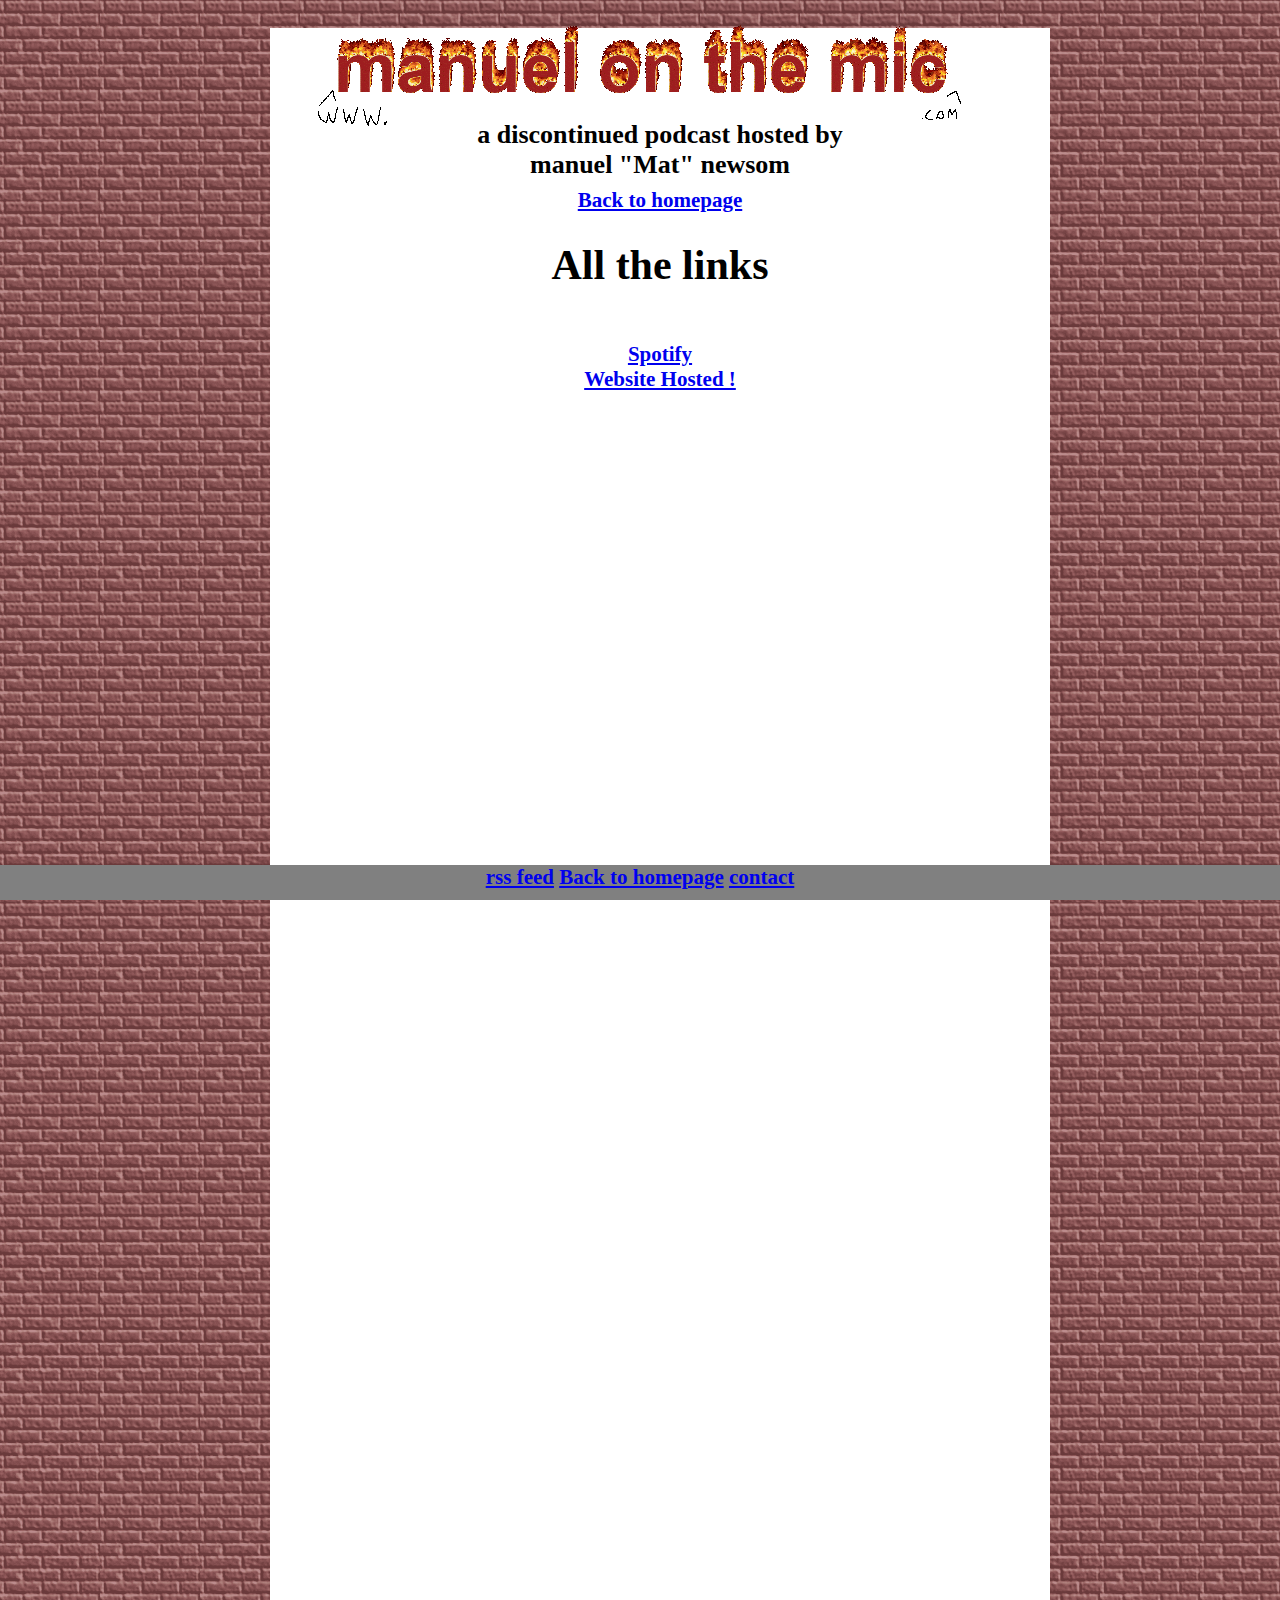
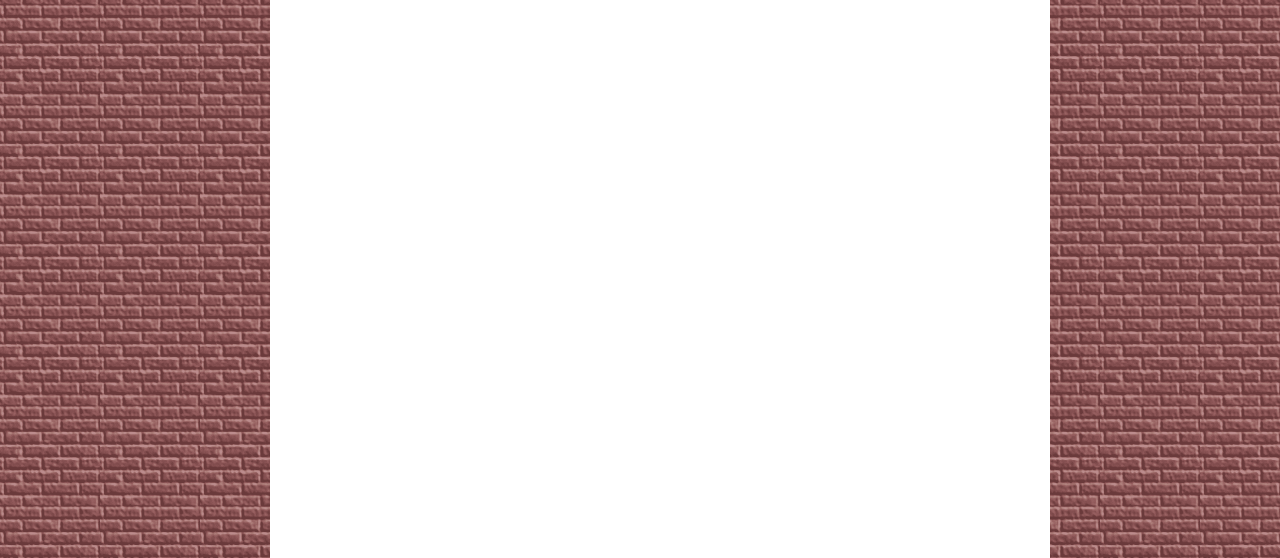
<file: listen-now.html>
<!DOCTYPE html>
<html>

<head>
  <link href="style.css" rel="stylesheet">
  <link rel="shortcut icon" type="png" href="favicon.png" />
  <meta charset="utf-8">
  <title>Manuel On The Mic</title>
</head>

<body>
  <div id=foreground>
    <div id="header">
      <h1>a discontinued podcast hosted by <br> manuel "Mat" newsom</h1>
    </div>
    <div style="text-align:center">
      <a href="index.html">Back to homepage</a>
      <h1>All the links</h1> <br>
      <div id="contacts">
        <a href="https://open.spotify.com/show/0xjZEIAPV6Mvl3P9UMFkWt?si=5901b4f50c134250">Spotify</a> <br>
        <a href="episode-list.html">Website Hosted !</a> <br>
      </div>
    </div>
  </div>
  </div>
  <div id="logo">
    <img src="logo overlay.png" alt="logooverlay">
    <img src="manuel.gif" alt="logo">
  </div>
  <div id="footer" style="text-align: center;">
    <a href="rss.xml">rss feed</a>
    <a href="index.html">Back to homepage</a>
    <a href="contact.html">contact</a>
  </div>
</body>

</html>
</file>
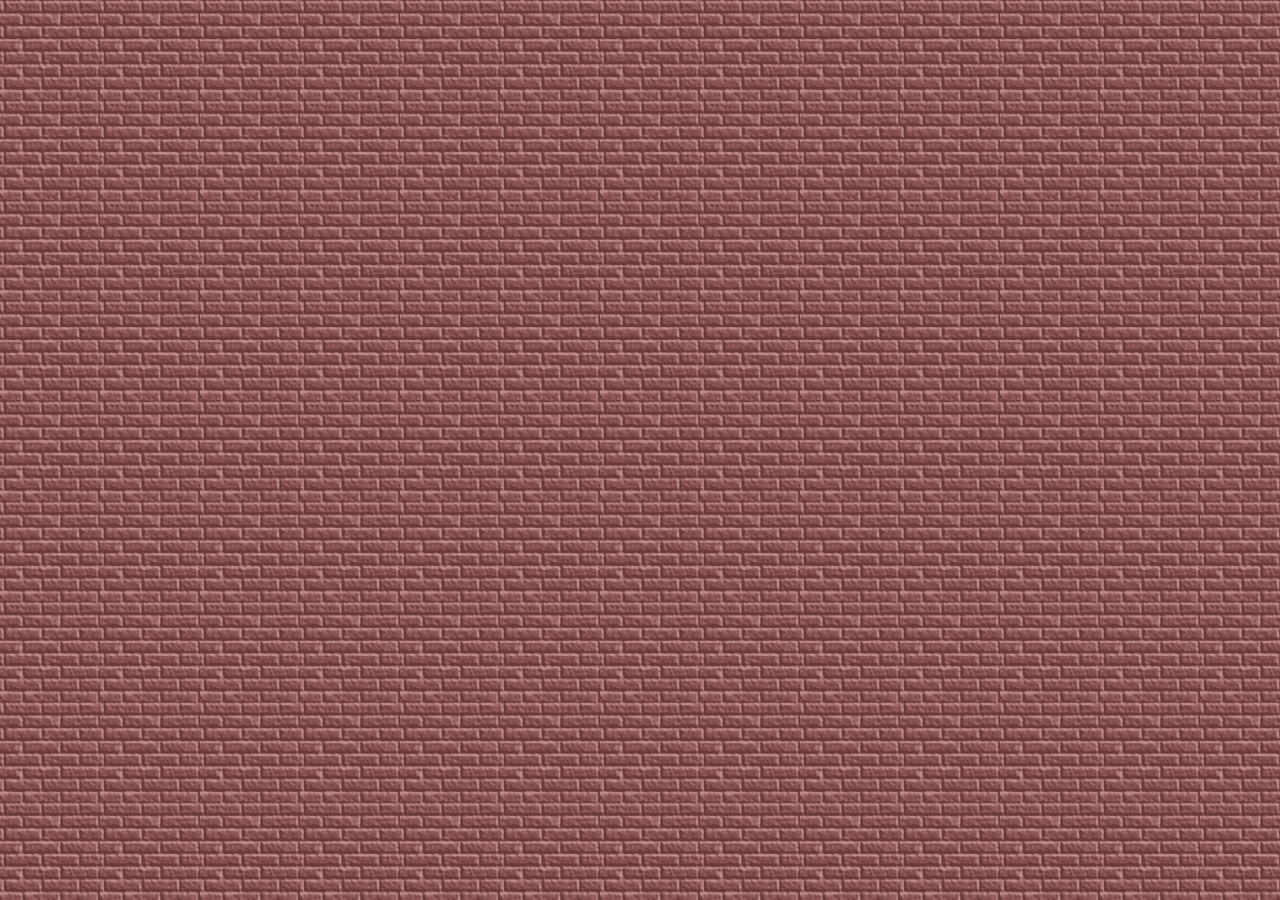
<file: stream-background.html>
<!DOCTYPE html>
<html>

<head>
  <link href="style.css" rel="stylesheet">
  <link rel="shortcut icon" type="png" href="favicon.png" />
  <meta charset="utf-8">
  <title>Manuel On The Mic</title>
</head>
</html>
</file>
<file: style.css>
body {
    background-image: url("wallchristmas.png");
    background-size: 100px;
    color:black;
    font-family: Comic Sans,Comic Sans MS,cursive;
    font-size: 21px;
    font-weight: bold;
  }
  #logo {
    position: absolute;
    left: 50%;
    transform: translate(-47%, 30%);
    image-rendering: pixelated;
  }
  #foreground {
    width: 650px;
    height: 2000px;
    border: 15px solid rgb(255, 255, 255);
    background-color: white;
    padding: 50px;
    margin: 20px;
    position: absolute;
    left: 50%;
    transform: translate(-50%, -0%);
  }
  #header {
    font-size: 13px;
    text-align: center;
    transform: translate(0, 10px);
  }
  p {
    margin: 10px;
    font-size: 19px;
    display: block;
  }
  img{
    position: absolute;
    left: 50%;
    transform: translate(-50%, -0%);
    image-rendering: pixelated;

  }
  div{
    display: block;
  }
  #footer{
    position:fixed;
    bottom: 0px;
    width: 100%;
    height: 35px;
    background-color: grey;
    left: 50%;
    transform: translate(-50%, -0%);
  }

  #underconstructiongifs{
    position: absolute;
    left: 50%;
    transform: translate(-50%, -0%);
    border-radius: 7px;
  }
  #contacts{
    font-weight: bold;
  }
  
  hr {
    border: none;
    border-top: 3px double #333;
    color: #333;
    overflow: visible;
    text-align: center;
    height: 5px;

  
}

#sslsecure{
position: absolute;
left: 80%;
top: 10%;
transform: scale(0.5) rotate(-25deg);
}

#github{
  position: absolute;
  left: 90%;
  top: 13%;
  transform: scale(0.3) rotate(-25deg);
  image-rendering: auto;
  }


#maintext{
  position: absolute;
  text-align:center
}

#secondarytext{
  position: absolute;
  left:60%;
  text-align:center;
  
}

#terciarytext{
  position: absolute;
  text-align:center;
  top: 48%;
}

#textfour{
  position: absolute;
  text-align:center;
  left: 5%;
  top: 55%;
}

#fire{
  position:fixed;
  bottom: 0px;
  width: 100%;
  left: 50%;
  transform: translate(-50%, -0%);
  z-index: -1;
}
</file>
